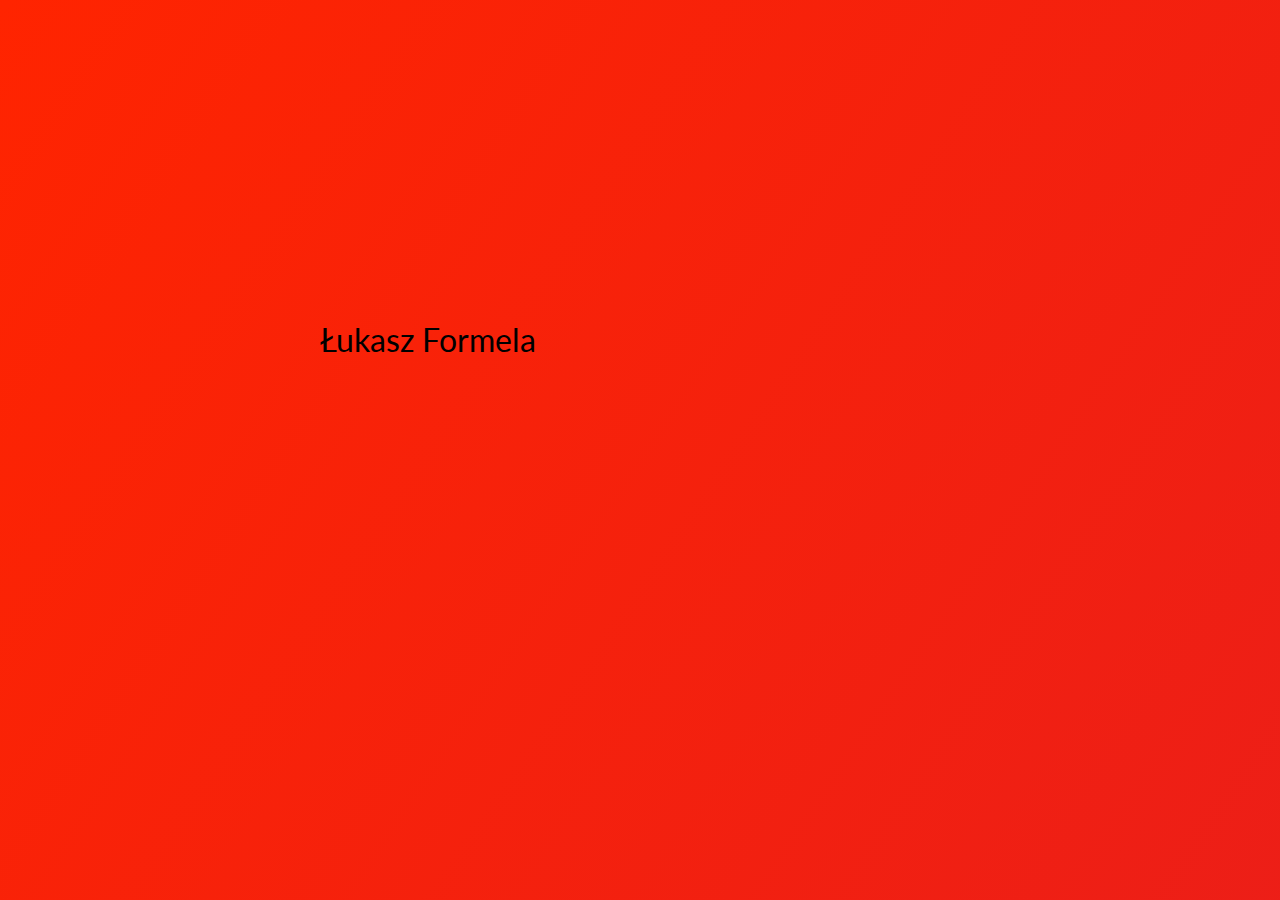
<file: index.html>
<!DOCTYPE html>
<html>
  <head>
    <meta charset="utf-8">
    <title>Człowiek makrela</title>
	  <link type="image/x-icon" href="http://www.iconsdb.com/icons/preview/caribbean-blue/fish-xxl.png" rel="icon">
    <link href="css/index.css" rel="stylesheet">
  </head>
  <body>
	<div class="rainbowBackground"></div>
	<h1 class="makrela name">Łukasz Formela</h1>
  </body>
</html>
</file>
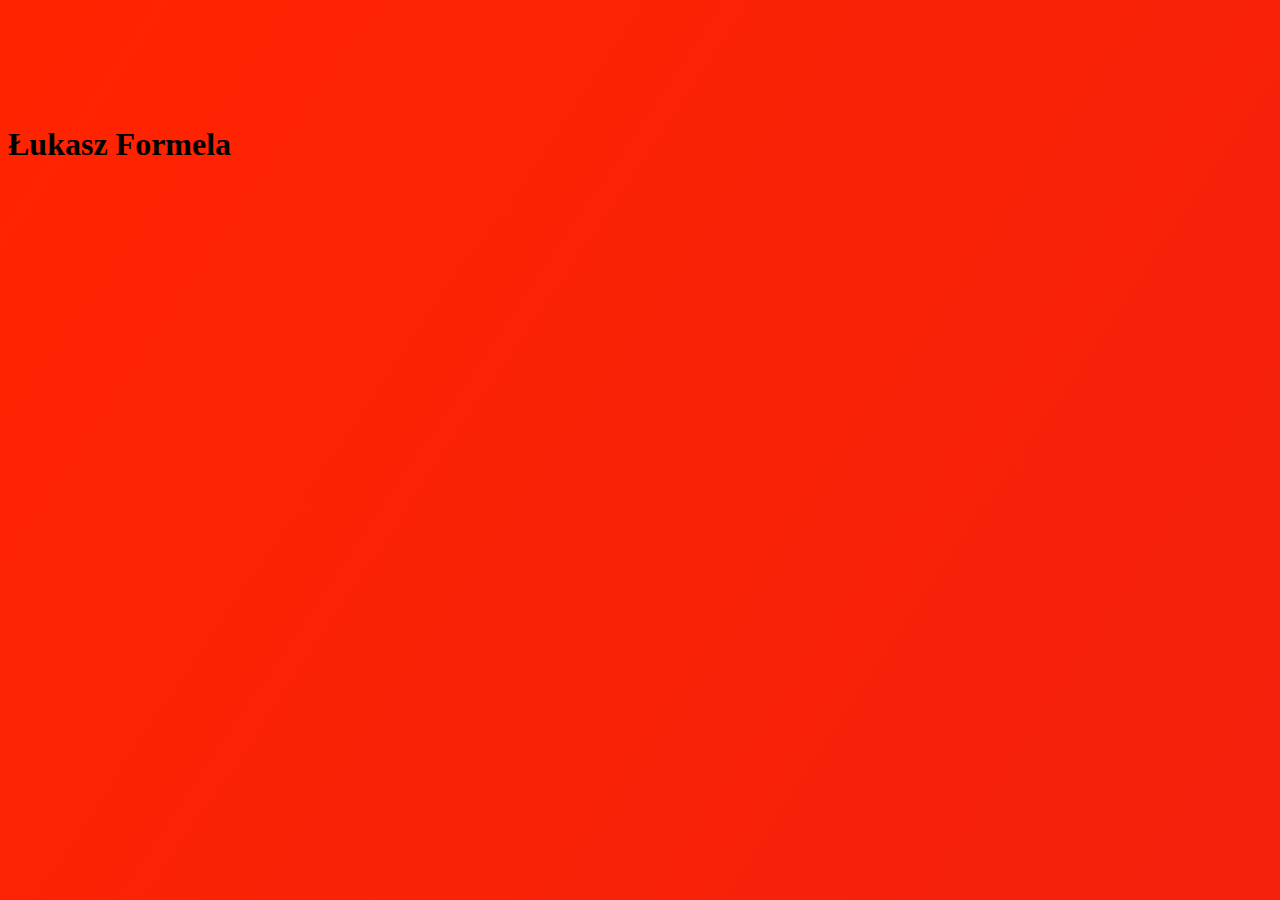
<file: czlowiek_makrela.html>
<!DOCTYPE html>
<html>
  <head>
    <meta charset="utf-8">
    <title>Człowiek makrela</title>
	<link href="http://www.iconsdb.com/icons/preview/caribbean-blue/fish-xxl.png" rel="icon">
    <link href="css/czlowiek_makrela.css" rel="stylesheet">
  </head>
  <body>
	<div class="rainbowBackground"></div>
    <div class="makrela">
		<h1 class="name">Łukasz Formela</h1>
	</div>
	
	<div class="rainbow"></div>
  </body>
</html>
</file>
<file: css/index.css>
@import url("https://fonts.googleapis.com/css?family=Lato:300,400");
@-webkit-keyframes marquee {
  0% {
    left: 20%;
  }
  100% {
    left: 50%;
  }
}
@keyframes marquee {
  0% {
    left: 20%;
  }
  100% {
    left: 50%;
  }
}

body {
  margin: 0;
  padding: 25%;
}

body h1 {
  width: 50%;
  height: 50%;
  margin: 0;
}

.makrela {
  width: 30vw;
  position: relative;
  margin: auto;
  -webkit-animation-name: marquee;
          animation-name: marquee;
  -webkit-animation-duration: 5s;
          animation-duration: 5s;
  -webkit-animation-iteration-count: infinite;
          animation-iteration-count: infinite;
  -webkit-animation-timing-function: linear;
          animation-timing-function: linear;
  -webkit-animation-direction: alternate;
          animation-direction: alternate;
}

.name {
  font-weight: 400;
  font-family: 'Lato', sans-serif;
  margin: 0;
}

.rainbowBackground {
  left: 0;
  right: 0;
  top: 0;
  bottom: 0;
  position: absolute;
  z-index: -1;
  background: linear-gradient(124deg, #ff2400, #e81d1d, #e8b71d, #e3e81d, #1de840, #1ddde8, #2b1de8, #dd00f3, #dd00f3);
  background-size: 1000% 1000%;
  -webkit-animation: rainbow 15s ease infinite;
  -z-animation: rainbow 15s ease infinite;
  animation: rainbow 15s ease infinite;
}

@-webkit-keyframes rainbow {
  0% {
    background-position: 0% 82%;
  }
  50% {
    background-position: 100% 19%;
  }
  100% {
    background-position: 0% 82%;
  }
}

@keyframes rainbow {
  0% {
    background-position: 0% 82%;
  }
  50% {
    background-position: 100% 19%;
  }
  100% {
    background-position: 0% 82%;
  }
}
/*# sourceMappingURL=index.css.map */
</file>
<file: css/czlowiek_makrela.css>
@keyframes marquee {
	0%   {left: 0;}
    100%  {left: 100%;}
}
.makrela {
	width: 100%;
	position: relative;
	margin-top: 10%;
	animation-name: marquee;
	animation-duration: 15s;
	animation-iteration-count: infinite;
	animation-timing-function: linear;
	animation-direction: alternate;
}

.name {
	font-weight: bold;
	font-family: "Comic sans MS";
}
.rainbowBackground { 
	left:0;
	right: 0;
	top: 0;
	bottom: 0;
	position: absolute;
	z-index: -1;
	background: linear-gradient(124deg, #ff2400, #e81d1d, #e8b71d, #e3e81d, #1de840, #1ddde8, #2b1de8, #dd00f3, #dd00f3);
	background-size: 1800% 1800%;

	-webkit-animation: rainbow 9s ease infinite;
	-z-animation: rainbow 9s ease infinite;
	-o-animation: rainbow 9s ease infinite;
	animation: rainbow 9s ease infinite;}
}
@-webkit-keyframes rainbow {
	0%{background-position:0% 82%}
	50%{background-position:100% 19%}
	100%{background-position:0% 82%}
}
@-moz-keyframes rainbow {
	0%{background-position:0% 82%}
	50%{background-position:100% 19%}
	100%{background-position:0% 82%}
}
@-o-keyframes rainbow {
	0%{background-position:0% 82%}
	50%{background-position:100% 19%}
	100%{background-position:0% 82%}
}
@keyframes rainbow { 
	0%{background-position:0% 82%}
	50%{background-position:100% 19%}
	100%{background-position:0% 82%}
}
</file>
